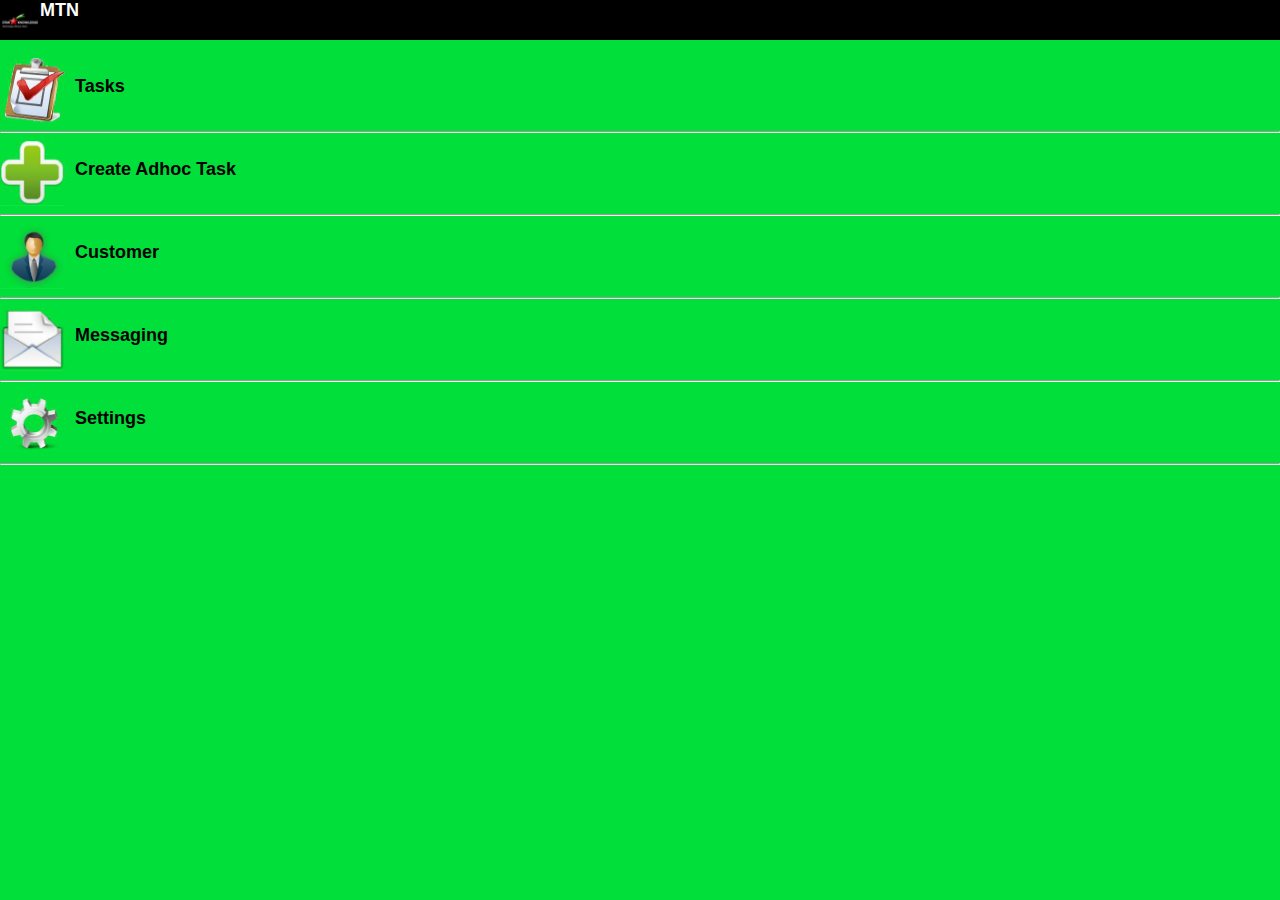
<file: CompletedTasks.html>
﻿<!DOCTYPE html>

<html lang="en" xmlns="http://www.w3.org/1999/xhtml">
<head>
    <meta https-equiv="Content-Type" content="text/html; charset=ISO-8859-1"/>
	<meta name="apple-mobile-web-app-capable" content="yes" />
	<meta name="apple-mobile-web-app-status-bar-style" content="black" />
	<meta name="viewport" content="width=device-width, initial-scale=1, maximum-scale=1 ,user-scalable = no"/>
    <title></title>
    <link rel="stylesheet" href="Styles/MTN.css" />
    <script src="Scripts/jquery-1.9.1.js"></script>

    <script type="text/javascript">
        function customCheckbox(checkboxName) {
            var checkBox = $('input[name="' + checkboxName + '"]');
            $(checkBox).each(function () {
                $(this).wrap("<span class='custom-checkbox'></span>");
                if ($(this).is(':checked')) {
                    $(this).parent().addClass("selected");
                }
            });
            $(checkBox).click(function () {
                $(this).parent().toggleClass("selected");
            });
        }
        $(document).ready(function () {
           // debugger;
            customCheckbox("chk[]");
            curtime

        })
        
        function funAlert()
        {
            var r = confirm("Would you like to start this task?");
            if (r == true)
              {
              window.location="Quest1.html";
              }
            else
              {
              window.location="home.html";
              }
        }
        
        function gohome()
        {
            window.location="home.html";    
        }
    </script>

</head>
<body class="MTNCompleted" onload="funAlert()">
    <div class="MTNCompletedMain">
        <div class="MTNHeader">
            <div class="MTNHeaderInner">
                <div class="MTNHeaderLogoDiv">
                    <img src="Images/Footerlogo.png" class="MTNHeaderLogoImg" alt="" onclick="gohome()" />
                </div>
                <div class="MTNHeading">
                    <div id="curtime"></div>
                </div>
            </div>
        </div>
        <div class="MTNUnderline"></div>
        <div class="MTNCompletedContentOuter">
            <div class="MTNCompletedContent">
                <ul class="MNSItemsDiv">
                    <li class="MNSList">
                        <div class="MTNListItemText">I confirm that the information entered is correct and captured at the customer site</div>
                        <div class="MTNChkbox">
                            <input id="MtNChkbxConfirm" type="checkbox" name="chk[]" />
                        </div>
                    </li>
                </ul>
                <div class="MTNListItemBorder"></div>
                <ul class="MNSItemsDiv">
                    <li class="MNSList">
                        <div class="MTNListItemText">Image of incident</div>
                        <div class="MTNChkbox">
                            <input id="MtNChkbxIncident" type="checkbox" name="chk[]" />
                        </div>
                    </li>
                </ul>
                <div class="MTNListItemBorder"></div>
                <ul class="MNSItemsDiv">
                    <li class="MNSList">
                        <div class="MTNListItemText">Image of work done</div>
                        <div class="MTNChkbox">
                            <input id="MtNChkbxWork" type="checkbox" name="chk[]" />
                        </div>
                    </li>
                </ul>
                <div class="MTNListItemBorder"></div>
                <ul class="MNSItemsDiv">
                    <li class="MNSList">
                        <div class="MTNListItemText">Please rate quality of service</div>
                        <div class="MTNChkbox">
                            <input id="MtNChkbxService" type="checkbox" name="chk[]" />
                        </div>
                    </li>
                </ul>
                <div class="MTNListItemBorder"></div>
                <ul class="MNSItemsDiv">
                    <li class="MNSList">
                        <div class="MTNListItemText">Was the service delivered timeously?</div>
                        <div class="MTNChkbox">
                            <input id="MtNChkbxTimeously" type="checkbox" name="chk[]" />
                        </div>
                    </li>
                </ul>
                <div class="MTNListItemBorder"></div>
                <ul class="MNSItemsDiv">
                    <li class="MNSList">
                        <div class="MTNListItemText">Additional comments</div>
                        <div class="MTNChkbox">
                            <input id="MtNChkbxComments" type="checkbox" name="chk[]" />
                        </div>
                    </li>
                </ul>
                <div class="MTNListItemBorder"></div>
                <ul class="MNSItemsDiv">
                    <li class="MNSList">
                        <div class="MTNListItemText">Customer name</div>
                        <div class="MTNChkbox">
                            <input id="MtNChkbxCustName" type="checkbox" name="chk[]" />
                        </div>
                    </li>
                </ul>
                <div class="MTNListItemBorder"></div>
                <ul class="MNSItemsDiv">
                    <li class="MNSList">
                        <div class="MTNListItemText">Customer signature</div>
                        <div class="MTNChkbox">
                            <input id="MtNChkbxCustSign" type="checkbox" name="chk[]" />
                        </div>
                    </li>
                </ul>
                <div class="MTNListItemBorder"></div>
            </div>
        </div>
    </div>
</body>
</html>
</file>
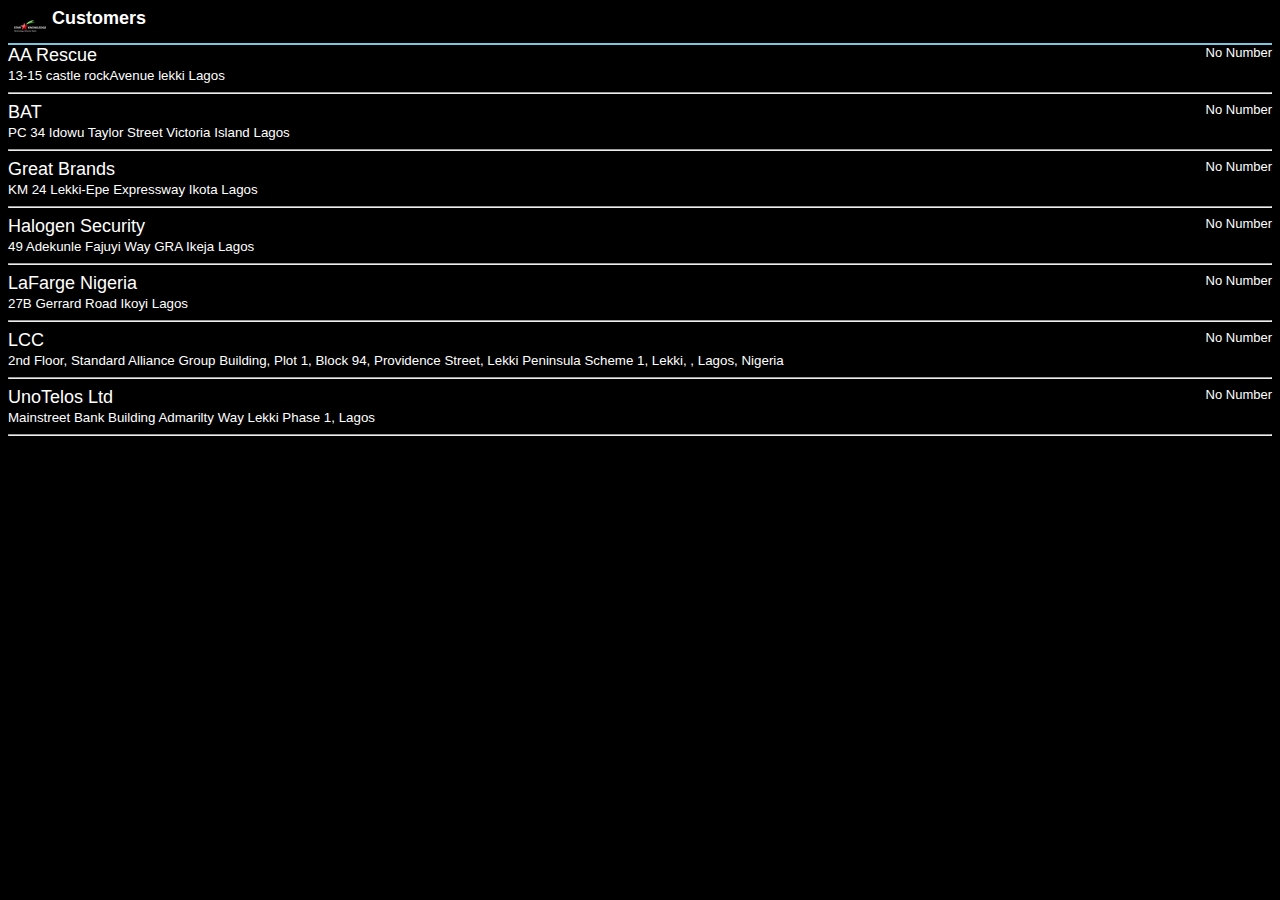
<file: Customer.html>
﻿<!DOCTYPE html>
<html>
<head>
    <title></title>
    <style type="text/css">
        body
        {
            background-color: black;
            text-align: left;
        }
        /*div.header {
            background-color: black;
        }*/.headertext
        {
            vertical-align: middle;
            font-size: large;
            font-weight: bold;
            position: absolute;
        }
        .spantext
        {
            color: white;
            font-family: Arial;
        }
        span
        {
            font-family: Arial;
            color: white;
        }
        .name
        {
            font-size: large;
        }
        .number
        {
            text-align: right;
            font-size: small;
            float: right;
        }
        .address
        {
            font-size: smaller;
        }
        ul
        {
            padding: 0px;
            margin: 0px;
        }
        .MTNUnderline
        {
            width: 100%;
            background-color: #78C6DF;
            height: 2px;
            margin: 0px;
        }
        
        a
        {
        	text-decoration:none;
        }
    </style>

    <script src="Scripts/jquery-1.9.1.js"></script>

    <link rel="stylesheet" href="Styles/MTN.css" />

    <script type="text/javascript">

        $(function () {
            var myObjects = [
                {
                    name: "AA Rescue",
                    number: "No Number",
                    Address: "13-15 castle rockAvenue lekki Lagos",
                },
                {
                    name: "BAT",
                    number: "No Number",
                    Address: "PC 34 Idowu Taylor Street Victoria Island Lagos",
                },
                {
                    name: "Great Brands",
                    number: "No Number",
                    Address: "KM 24 Lekki-Epe Expressway Ikota Lagos",
                },
                {
                    name: "Halogen Security",
                    number: "No Number",
                    Address: "49 Adekunle Fajuyi Way GRA Ikeja Lagos",
                },
                {
                    name: "LaFarge Nigeria",
                    number: "No Number",
                    Address: "27B Gerrard Road Ikoyi Lagos",
                },
                {
                    name: "LCC",
                    number: "No Number",
                    Address: "2nd Floor, Standard Alliance Group Building, Plot 1, Block 94, Providence Street, Lekki Peninsula Scheme 1, Lekki, , Lagos, Nigeria",
                },
                {
                    name: "UnoTelos Ltd",
                    number: "No Number",
                    Address: "Mainstreet Bank Building Admarilty Way Lekki Phase 1, Lagos",
                },
            ];
            $.each(myObjects, function () {
                $("#unorderedlist").append(
                "<li><a href='QuestList.html'><span class='name'>" + this.name + "</span>" +
                "<span class='number'>" + this.number + "</span><br />" +
                "<span class='address'>" + this.Address + "</span></a> </li><hr>");
            });
        });

    </script>

</head>
<body>
    <div class="header">
        &nbsp;<img class="header" src="Images/Footerlogo.png" align="middle">&nbsp; <span class="headertext">
            Customers</span>
    </div>
    <div class="MTNUnderline">
    </div>
    <div>
        <ul id="unorderedlist">
        </ul>
    </div>
</body>
</html>
</file>
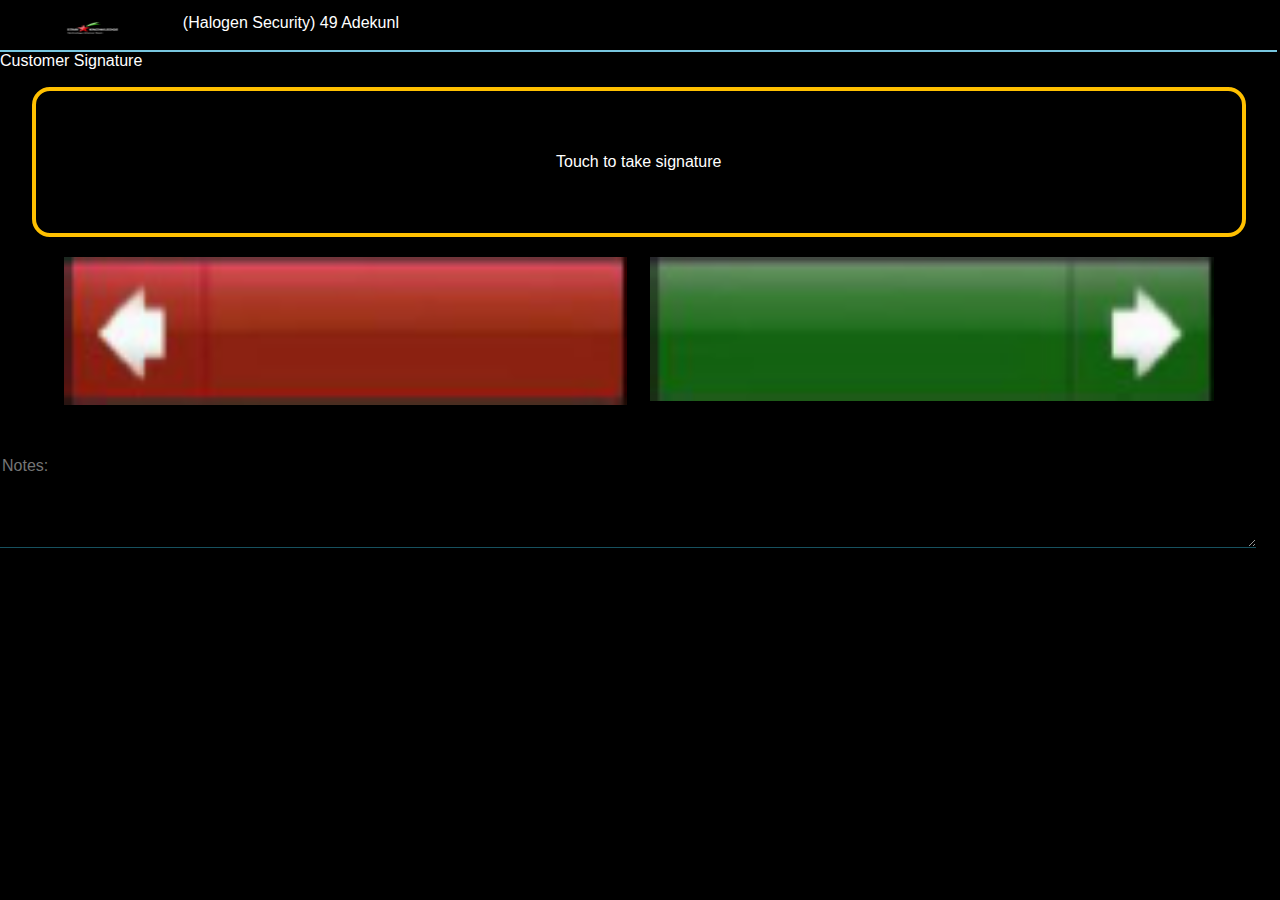
<file: CustSign.html>
<!DOCTYPE html>
<html xmlns="http://www.w3.org/1999/xhtml">
<head>
    <title></title>
    <meta https-equiv="Content-Type" content="text/html; charset=ISO-8859-1"/>
	<meta name="apple-mobile-web-app-capable" content="yes" />
	<meta name="apple-mobile-web-app-status-bar-style" content="black" />
	<meta name="viewport" content="width=device-width, initial-scale=1, maximum-scale=1 ,user-scalable = no"/>
    <link rel="stylesheet" href="Styles/MTN.css" />
    <link rel="stylesheet" href="Styles/jquery.signaturepad.css" />
    <script src="Scripts/jquery.min.js"></script>
     <script type="text/javascript" src="Scripts/jquery.signaturepad.min.js"></script>
    <script type="text/javascript" src="Scripts/json2.min.js"></script>
    
    
    <script language="javascript">
function gonext()
{
    window.location="CompletedTasks.html";    
}
function goprev()
{
    window.location="Quest9.html";    
}

function Showsignature() {
    $('#btnTouch').hide();
    $('#frmsignature').attr('class', 'sigPad1 MTNQuestPic');
  //  alert($('#btnTouch').width());
    $('#canvaspad').attr('width', $('#btnTouch').width());
    
    $('.sigPad1').signaturePad({ drawOnly: true });
    
}
    </script>

</head>
<body class="MTNQuest">
    <div class="MTNQuestMain">
        <div class="MTNHeader">
            <div class="MTNHeaderInner">
                <div class="MTNHeaderLogoDiv">
                    <img src="Images/Footerlogo.png" class="MTNHeaderLogoImg" alt="" />
                </div>
                <div class="MTNHeading">
                    (Halogen Security) 49 Adekunl
                </div>
            </div>
        </div>
        <div class="MTNUnderline">
        </div>
        <div class="MTNQuestHeading">
            Customer Signature</div>
        <div class="MTNQuestContent">
            <div class="MTNCOntentBtn">
                <input id="btnTouch" type="button" value="Touch to take signature" class="MTNQuestPic" onclick="Showsignature();" />
                <form method="post" action="" class="sigPad1" id="frmsignature">
                    <ul class="sigNav">
                       <!-- <li class="drawIt"><a href="#draw-it">Initial 1</a></li>-->
                        <li class="clearButton"><a href="#clear">Clear</a></li>
                    </ul>
                    <div class="sig sigWrapper">
                        <div class="typed"></div>
                        <canvas class="pad" height="150" id="canvaspad"></canvas>
                        <input type="hidden" name="Surgoutput" class="output" />
                    </div>
                </form>
            </div>
            <div class="MTNQuestButtonDIv">
                <div class="MNSQuestImgDiv">
                    <img alt="" src="Images/previous.png" class="MNSQuestImg" onclick="goprev()" />
                    <div class="MTNQuestBtnSpace">
                    </div>  
                    <img alt="" src="Images/next.png" class="MNSQuestImg" onclick="gonext()" />
                </div>
            </div>
            <div class="MTNQuestTxtAreaDiv">
                <div class="MTNQuestTxtArea">
                    <textarea id="txtNotes" class="MTNQuestTxt" placeholder="Notes:"></textarea>
                </div>
            </div>
        </div>
    </div>
</body>
</html>
</file>
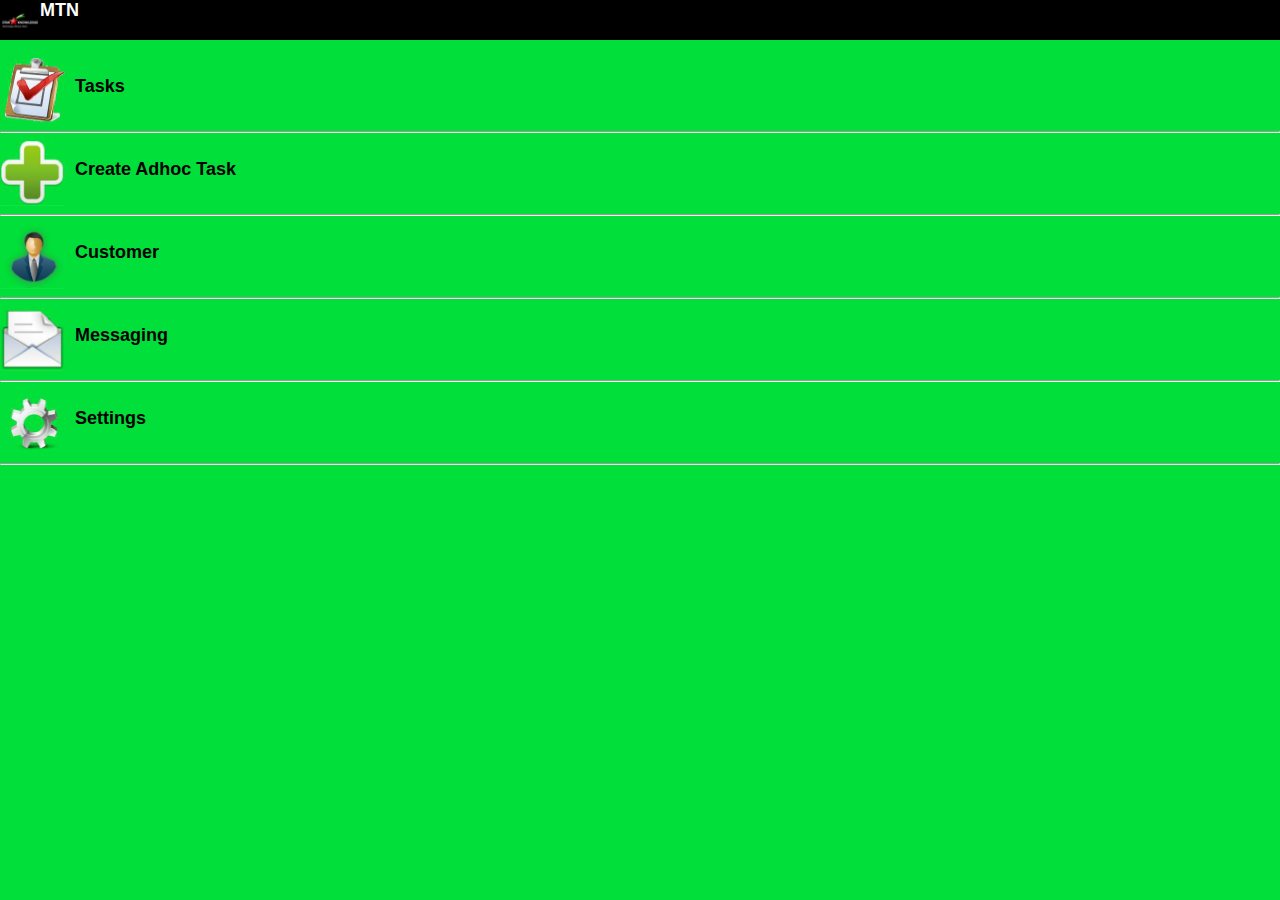
<file: home.html>
﻿<!DOCTYPE html PUBLIC "-//W3C//DTD XHTML 1.0 Transitional//EN" "http://www.w3.org/TR/xhtml1/DTD/xhtml1-transitional.dtd">
<html xmlns="http://www.w3.org/1999/xhtml">
<head runat="server">
    <title></title>
     <meta https-equiv="Content-Type" content="text/html; charset=ISO-8859-1"/>
	<meta name="apple-mobile-web-app-capable" content="yes" />
	<meta name="apple-mobile-web-app-status-bar-style" content="black" />
	<meta name="viewport" content="width=device-width, initial-scale=1, maximum-scale=1 ,user-scalable = no"/>
    <script src="Scripts/jquery-1.9.1.js"></script>

    <style type="text/css">
        .web_dialog_overlay
        {
            position: fixed;
            top: 0;
            left: 0;
            width: 100%;
            height: 100%;
            background-color: #000;
            filter: alpha(opacity=70);
            -moz-opacity: 0.7;
            -khtml-opacity: 0.7;
            opacity: 0.7;
            z-index: 100;
            display: none;
        }
        .web_dialog
        {
            width: 100%;
            margin: 0 auto;
            display: none;
            position: fixed;
            z-index: 101;
        }
        img.home
        {
            width: 65px;
            height: 65px;
            text-align: left;
            clear: both;
        }
        img.header
        {
            width: 40px;
            height: 40px;
            text-align: left;
            z-index: 1;
        }
        body
        {
            background-color: #01df3a;
            width: 100%;
            height: 100%;
            margin: 0px;
            padding: 0px;
            vertical-align: middle;
        }
        .text
        {
            vertical-align: middle;
            font-family: 'Arial';
            font-size: large;
            font-weight: bold;
            clear: both;
        }
        hr
        {
            color: black;
        }
        div.header
        {
            background-color: black;
        }
        .headertext
        {
            vertical-align: middle;
            font-family: 'Arial';
            font-size: large;
            font-weight: bold;
            color: white;
            position: absolute;
        }
        .content
        {
            min-width: 250px;
            width: 250px;
            min-height: 150px;
            margin: 100px auto;
            background: black;
            position: relative;
            z-index: 103;
            padding: 10px;
            border-radius: 5px;
            box-shadow: 0 2px 5px #000;
        }
        .content p
        {
            clear: both;
            color: #555555;
            text-align: justify;
        }
        .content p a
        {
            color: #d91900;
            font-weight: bold;
        }
        .content .x
        {
            float: right;
            height: 30px;
            left: 20px;
            position: relative;
            top: -20px;
            width: 30px;
        }
        .content .x:hover
        {
            cursor: pointer;
        }
        
        .ddlstyle
        {
        	width:90%;
        }
    </style>

    <script type="text/javascript">

        function ddl() {

            var select = document.getElementById("DDLTemplate");
            var options = ["Select a Template....","CSE IR", "Tower Inspection"];
            var i;
            for (i = 0; i < options.length; i++) {
                var opt = options[i];
                var el = document.createElement("option");
                el.text = opt;
                el.value = opt;
                select.appendChild(el);
            }
        }

        $(document).ready(function () {
            $("#adhoc").click(function (e) {
                ShowDialog(false);
                e.preventDefault();
            });

        });

        function ShowDialog(modal) {
            $("#overlay").show();
            $("#popupAdhoc").fadeIn(300);

            if (modal) {
                $("#overlay").unbind("click");
            }
            else {
                $("#overlay").click(function (e) {
                    HideDialog();
                });
            }
        }

        function HideDialog() {
            $("#overlay").hide();
            $("#popupAdhoc").fadeOut(300);
        }

function goQuest()
{

    if(document.getElementById("DDLTemplate").value!="Select a Template....")
    {
    window.location="Customer.html";    
    }
}


    </script>

</head>
<body onload="ddl()">
    <form id="form1" runat="server">
    
    
    <div id="popupAdhoc" class="web_dialog">
        <div class='content'>
        <img src='Images/close.jpg' alt='quit' class='x'
                id='x' onclick="HideDialog()" />
                <p>
            <span class="headertext">Select a Template: <br />
                <select id="DDLTemplate" name="template" class="ddlstyle" onchange="goQuest()">
                </select></span>
        </div>
    </div>
    
    <div class="header">
        <img class="header" src="Images/Footerlogo.png" align="middle">
        <span class="headertext">MTN</span>
    </div>
    <br>
    <div>
        <img class="home" src="Images/Tasks.png" align="middle"><span class="text">&nbsp; Tasks</span>
    </div>
    <hr>
    <div id="adhoc">
        <img class="home" src="Images/adhoc.png" align="middle"><span class="text">&nbsp; Create
            Adhoc Task</span>
    </div>
    <div id="overlay" class="web_dialog_overlay">
    </div>
    
    <hr>
    <div>
        <img class="home" src="Images/Customer.png" align="middle"><span class="text">&nbsp;
            Customer</span>
    </div>
    <hr>
    <div>
        <img class="home" src="Images/message.png" align="middle"><span class="text">&nbsp;
            Messaging</span>
    </div>
    <hr>
    <div>
        <img class="home" src="Images/settings.png" align="middle"><span class="text">&nbsp;
            Settings</span>
    </div>
    <hr>
    </form>
</body>
</html>
</file>
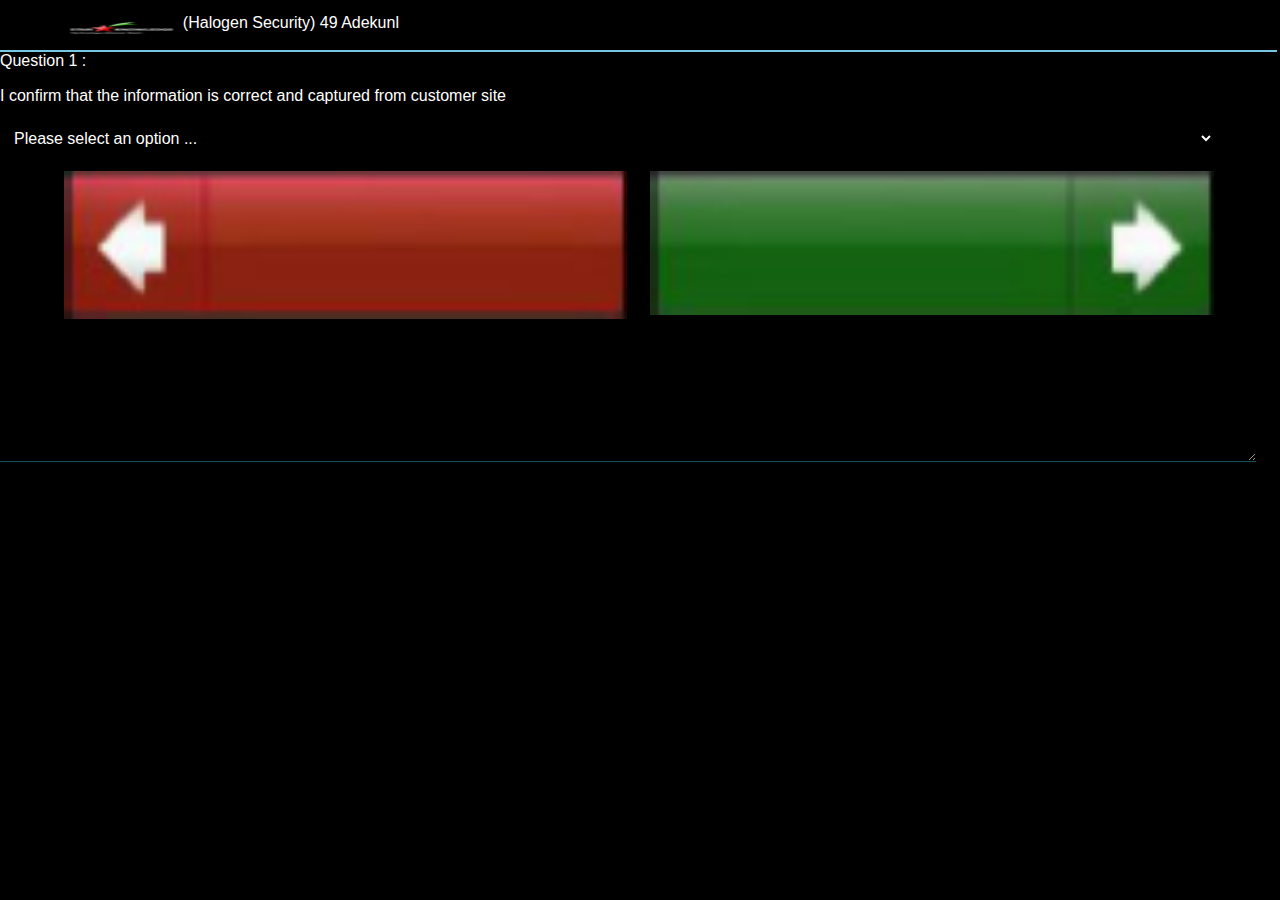
<file: Quest1.html>
﻿<!DOCTYPE html>
<html xmlns="http://www.w3.org/1999/xhtml">
<head>
    <title></title>
    <style type="text/css">
        .MTNQuest
        {
            margin: 0px;
            background-color: #000;
        }
        .MTNQuestMain
        {
            width: 99.8%;
            background-color: #000;
            display: inline-block;
        }
        .MTNHeader
        {
            width: 100%;
            background-color: #000;
            height: 50px;
        }
        .MTNHeaderInner
        {
            width: 90%;
            margin: auto;
        }
        .MTNHeaderLogoDiv
        {
            width: 10%;
            float: left;
        }
        .MTNHeaderLogoImg
        {
            width: 100%;
            padding-top: 10px;
            height: 35px;
        }
        .MTNHeading
        {
            width: 88%;
            color: #fff;
            float: left;
            height: 35px;
            padding-top: 14px;
            padding-left: 4px;
            font-family: Arial;
            font-size: 16px;
        }
        .MTNUnderline
        {
            width: 100%;
            background-color: #78C6DF;
            height: 2px;
            margin: 0px;
        }
        .MTNQuestHeading
        {
            width: 100%;
            color: white;
            height: 35px;
            font-family: Arial;
            font-size: 16px;
        }
        .MTNQuestContent
        {
            width: 100%;
        }
        .MTNContentBtn
        {
            margin-bottom: 20px;
        }
        .MTNQuestPic
        {
            width: 95%;
            height: 150px;
            background-color: black;
            border: 4px solid #FFC000;
            color: white;
            font-family: Arial;
            font-size: 16px;
            border-radius: 18px;
            margin: auto;
            display: block;
        }
        .MTNQuestButtonDIv
        {
            width: 100%;
        }
        .MNSQuestImgDiv
        {
            width: 90%;
            margin: auto;
        }
        .MNSQuestImg
        {
            width: 49%;
            float: left;
        }
        .MTNQuestBtnSpace
        {
            width: 2%;
            float: left;
            height: 50px;
        }
        .MTNQuestTxtAreaDiv
        {
            width: 100%;
            margin-top: 50px;
            display: inline-block;
        }
        .MTNQuestTxtArea
        {
            width: 98%;
            float: left;
            margin: auto;
            display: block;
        }
        .MTNQuestTxt
        {
            border-style: none;
            width: 100%;
            height: 88px;
            background-color: #000;
            color: #686868;
            font-family: Arial;
            font-size: 16px;
            border-bottom: 1px solid #17515F;
        }
        .MTNSelect
        {
            border-style: none;
            border-color: inherit;
            border-width: 0px;
            width: 95%;
            height: 30px;
            background-color: black;
            color: white;
            font-family: Arial;
            font-size: 16px;
            padding-left: 10px;
            margin: 0px;
        }
        .MTNInnerContent
        {
            width: 100%;
            color: white;
            float: left;
            font-family: Arial;
            font-size: 16px;
            text-align: justify;
        }
    </style>
        <script language="javascript">
function gonext()
{
    window.location="Quest2.html";    
}
function goprev()
{
    //window.location="Quest2.html";    
}
</script>
</head>
<body class="MTNQuest">
    <div class="MTNQuestMain">
        <div class="MTNHeader">
            <div class="MTNHeaderInner">
                <div class="MTNHeaderLogoDiv">
                    <img src="Images/Footerlogo.png" class="MTNHeaderLogoImg" alt="" />
                </div>
                <div class="MTNHeading">
                    (Halogen Security) 49 Adekunl
                </div>
            </div>
        </div>
        <div class="MTNUnderline">
        </div>
        <div class="MTNQuestHeading">
            Question 1 :</div>
        <div class="MTNQuestContent">
            <div class="MTNInnerContent">
                I confirm that the information is correct and captured from customer site</div>
            <br />
            <br />
            <select id="Select1" class="MTNSelect">
                <option>Please select an option ... </option>
                <option>Yes</option>
                <option>No</option>
            </select>
            <br />
            <br />
            <div class="MNSQuestImgDiv">
                <img alt="" src="Images/previous.png" class="MNSQuestImg" onclick="goprev()" />
                <div class="MTNQuestBtnSpace">
                </div>
                <img alt="" src="Images/next.png" class="MNSQuestImg" onclick="gonext()" />
            </div>
            <br />
            <div class="MTNQuestTxtAreaDiv">
                <div class="MTNQuestTxtArea">
                    <textarea id="txtNotes" class="MTNQuestTxt"></textarea>
                </div>
            </div>
        </div>
    </div>
</body>
</html>
</file>
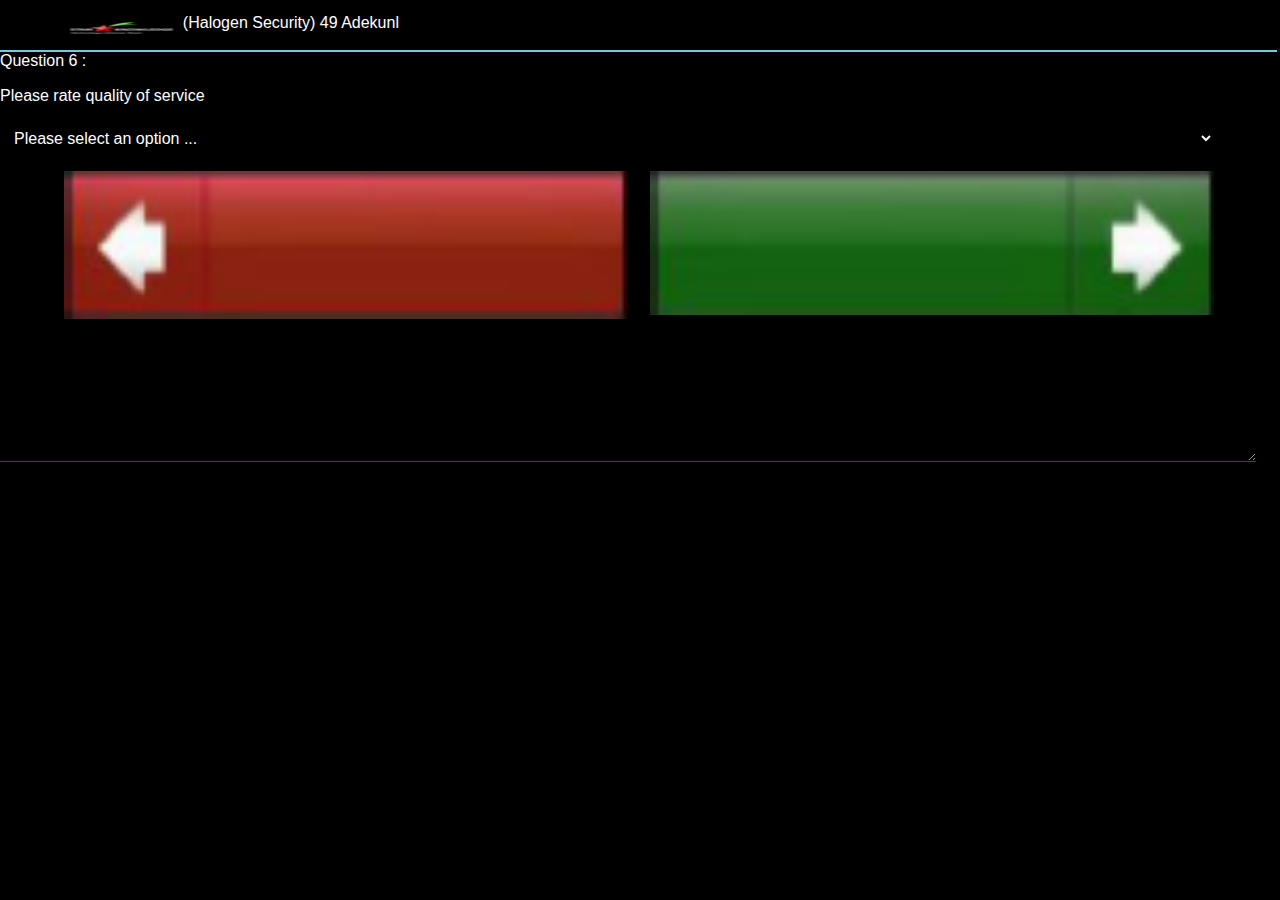
<file: Quest6.html>
﻿<!DOCTYPE html>
<html xmlns="http://www.w3.org/1999/xhtml">
<head>
    <title></title>
    <meta https-equiv="Content-Type" content="text/html; charset=ISO-8859-1"/>
	<meta name="apple-mobile-web-app-capable" content="yes" />
	<meta name="apple-mobile-web-app-status-bar-style" content="black" />
	<meta name="viewport" content="width=device-width, initial-scale=1, maximum-scale=1 ,user-scalable = no"/>
    <style type="text/css">
        .MTNQuest
        {
            margin: 0px;
            background-color: #000;
        }
        .MTNQuestMain
        {
            width: 99.8%;
            background-color: #000;
            display: inline-block;
        }
        .MTNHeader
        {
            width: 100%;
            background-color: #000;
            height: 50px;
        }
        .MTNHeaderInner
        {
            width: 90%;
            margin: auto;
        }
        .MTNHeaderLogoDiv
        {
            width: 10%;
            float: left;
        }
        .MTNHeaderLogoImg
        {
            width: 100%;
            padding-top: 10px;
            height: 35px;
        }
        .MTNHeading
        {
            width: 88%;
            color: #fff;
            float: left;
            height: 35px;
            padding-top: 14px;
            padding-left: 4px;
            font-family: Arial;
            font-size: 16px;
        }
        .MTNUnderline
        {
            width: 100%;
            background-color: #78C6DF;
            height: 2px;
            margin: 0px;
        }
        .MTNQuestHeading
        {
            width: 100%;
            color: white;
            height: 35px;
            font-family: Arial;
            font-size: 16px;
        }
        .MTNQuestContent
        {
            width: 100%;
        }
        .MTNContentBtn
        {
            margin-bottom: 20px;
        }
        .MTNQuestPic
        {
            width: 95%;
            height: 150px;
            background-color: black;
            border: 4px solid #FFC000;
            color: white;
            font-family: Arial;
            font-size: 16px;
            border-radius: 18px;
            margin: auto;
            display: block;
        }
        .MTNQuestButtonDIv
        {
            width: 100%;
        }
        .MNSQuestImgDiv
        {
            width: 90%;
            margin: auto;
        }
        .MNSQuestImg
        {
            width: 49%;
            float: left;
        }
        .MTNQuestBtnSpace
        {
            width: 2%;
            float: left;
            height: 50px;
        }
        .MTNQuestTxtAreaDiv
        {
            width: 100%;
            margin-top: 50px;
            display: inline-block;
        }
        .MTNQuestTxtArea
        {
            width: 98%;
            float: left;
            margin: auto;
            display: block;
        }
        .MTNQuestTxt
        {
            border-style: none;
            width: 100%;
            height: 88px;
            background-color: #000;
            color: #686868;
            font-family: Arial;
            font-size: 16px;
            border-bottom: 1px solid #17515F;
        }
        .MTNSelect
        {
            border-style: none;
            border-color: inherit;
            border-width: 0px;
            width: 95%;
            height: 30px;
            background-color: black;
            color: white;
            font-family: Arial;
            font-size: 16px;
            padding-left: 10px;
            margin: 0px;
        }
        .MTNInnerContent
        {
            width: 100%;
            color: white;
            float: left;
            font-family: Arial;
            font-size: 16px;
            text-align: justify;
        }
    </style>
        <script language="javascript">
function gonext()
{
    window.location="Quest7.html";    
}
function goprev()
{
    window.location="Quest3.html";    
}
</script>
</head>
<body class="MTNQuest">
    <div class="MTNQuestMain">
        <div class="MTNHeader">
            <div class="MTNHeaderInner">
                <div class="MTNHeaderLogoDiv">
                    <img src="Images/Footerlogo.png" class="MTNHeaderLogoImg" alt="" />
                </div>
                <div class="MTNHeading">
                    (Halogen Security) 49 Adekunl
                </div>
            </div>
        </div>
        <div class="MTNUnderline">
        </div>
        <div class="MTNQuestHeading">
            Question 6 :</div>
        <div class="MTNQuestContent">
            <div class="MTNInnerContent">
                Please rate quality of service</div>
            <br />
            <br />
            <select id="Select1" class="MTNSelect">
                <option>Please select an option ... </option>
                <option>Excellent</option>
                <option>Good</option>
                <option>Moderate</option>
                <option>Poor</option>
            </select>
            <br />
            <br />
            <div class="MNSQuestImgDiv">
                <img alt="" src="Images/previous.png" class="MNSQuestImg" onclick="goprev()" />
                <div class="MTNQuestBtnSpace">
                </div>
                <img alt="" src="Images/next.png" class="MNSQuestImg" onclick="gonext()" />
            </div>
            <br />
            <div class="MTNQuestTxtAreaDiv">
                <div class="MTNQuestTxtArea">
                    <textarea id="txtNotes" class="MTNQuestTxt"></textarea>
                </div>
            </div>
        </div>
    </div>
</body>
</html>
</file>
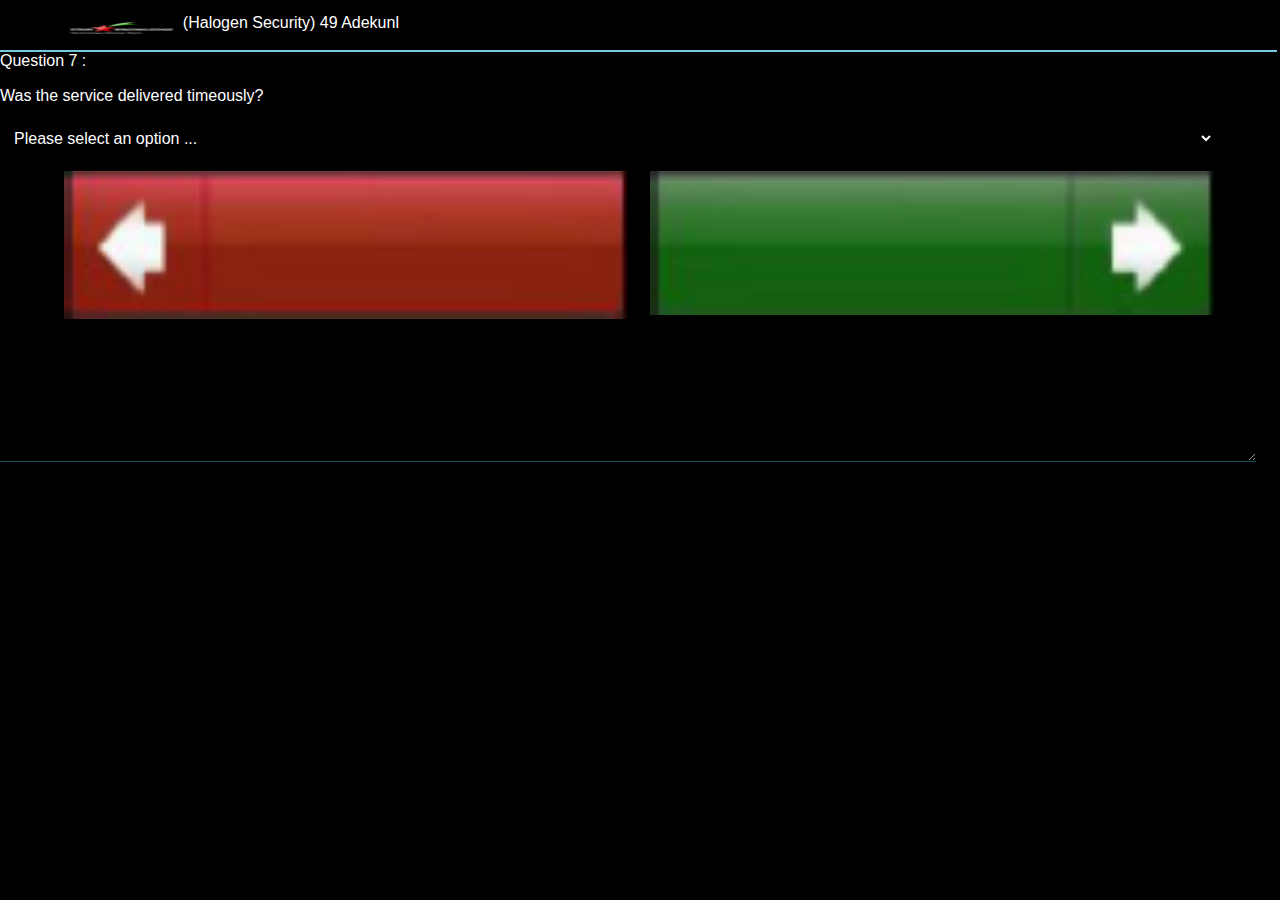
<file: Quest7.html>
﻿<!DOCTYPE html>
<html xmlns="http://www.w3.org/1999/xhtml">
<head>
    <title></title>
    <meta https-equiv="Content-Type" content="text/html; charset=ISO-8859-1"/>
	<meta name="apple-mobile-web-app-capable" content="yes" />
	<meta name="apple-mobile-web-app-status-bar-style" content="black" />
	<meta name="viewport" content="width=device-width, initial-scale=1, maximum-scale=1 ,user-scalable = no"/>
    <style type="text/css">
        .MTNQuest
        {
            margin: 0px;
            background-color: #000;
        }
        .MTNQuestMain
        {
            width: 99.8%;
            background-color: #000;
            display: inline-block;
        }
        .MTNHeader
        {
            width: 100%;
            background-color: #000;
            height: 50px;
        }
        .MTNHeaderInner
        {
            width: 90%;
            margin: auto;
        }
        .MTNHeaderLogoDiv
        {
            width: 10%;
            float: left;
        }
        .MTNHeaderLogoImg
        {
            width: 100%;
            padding-top: 10px;
            height: 35px;
        }
        .MTNHeading
        {
            width: 88%;
            color: #fff;
            float: left;
            height: 35px;
            padding-top: 14px;
            padding-left: 4px;
            font-family: Arial;
            font-size: 16px;
        }
        .MTNUnderline
        {
            width: 100%;
            background-color: #78C6DF;
            height: 2px;
            margin: 0px;
        }
        .MTNQuestHeading
        {
            width: 100%;
            color: white;
            height: 35px;
            font-family: Arial;
            font-size: 16px;
        }
        .MTNQuestContent
        {
            width: 100%;
        }
        .MTNContentBtn
        {
            margin-bottom: 20px;
        }
        .MTNQuestPic
        {
            width: 95%;
            height: 150px;
            background-color: black;
            border: 4px solid #FFC000;
            color: white;
            font-family: Arial;
            font-size: 16px;
            border-radius: 18px;
            margin: auto;
            display: block;
        }
        .MTNQuestButtonDIv
        {
            width: 100%;
        }
        .MNSQuestImgDiv
        {
            width: 90%;
            margin: auto;
        }
        .MNSQuestImg
        {
            width: 49%;
            float: left;
        }
        .MTNQuestBtnSpace
        {
            width: 2%;
            float: left;
            height: 50px;
        }
        .MTNQuestTxtAreaDiv
        {
            width: 100%;
            margin-top: 50px;
            display: inline-block;
        }
        .MTNQuestTxtArea
        {
            width: 98%;
            float: left;
            margin: auto;
            display: block;
        }
        .MTNQuestTxt
        {
            border-style: none;
            width: 100%;
            height: 88px;
            background-color: #000;
            color: #686868;
            font-family: Arial;
            font-size: 16px;
            border-bottom: 1px solid #17515F;
        }
        .MTNSelect
        {
            border-style: none;
            border-color: inherit;
            border-width: 0px;
            width: 95%;
            height: 30px;
            background-color: black;
            color: white;
            font-family: Arial;
            font-size: 16px;
            padding-left: 10px;
            margin: 0px;
        }
        .MTNInnerContent
        {
            width: 100%;
            color: white;
            float: left;
            font-family: Arial;
            font-size: 16px;
            text-align: justify;
        }
    </style>
        <script language="javascript">
function gonext()
{
    window.location="Quest8.html";    
}
function goprev()
{
    window.location="Quest6.html";    
}
</script>
</head>
<body class="MTNQuest">
    <div class="MTNQuestMain">
        <div class="MTNHeader">
            <div class="MTNHeaderInner">
                <div class="MTNHeaderLogoDiv">
                    <img src="Images/Footerlogo.png" class="MTNHeaderLogoImg" alt="" />
                </div>
                <div class="MTNHeading">
                    (Halogen Security) 49 Adekunl
                </div>
            </div>
        </div>
        <div class="MTNUnderline">
        </div>
        <div class="MTNQuestHeading">
            Question 7 :</div>
        <div class="MTNQuestContent">
            <div class="MTNInnerContent">
                Was the service delivered timeously?</div>
            <br />
            <br />
            <select id="Select1" class="MTNSelect">
                <option>Please select an option ... </option>
                <option>Yes</option>
                <option>No</option>
            </select>
            <br />
            <br />
            <div class="MNSQuestImgDiv">
                <img alt="" src="Images/previous.png" class="MNSQuestImg" onclick="goprev()" />
                <div class="MTNQuestBtnSpace">
                </div>
                <img alt="" src="Images/next.png" class="MNSQuestImg" onclick="gonext()" />
            </div>
            <br />
            <div class="MTNQuestTxtAreaDiv">
                <div class="MTNQuestTxtArea">
                    <textarea id="txtNotes" class="MTNQuestTxt"></textarea>
                </div>
            </div>
        </div>
    </div>
</body>
</html>
</file>
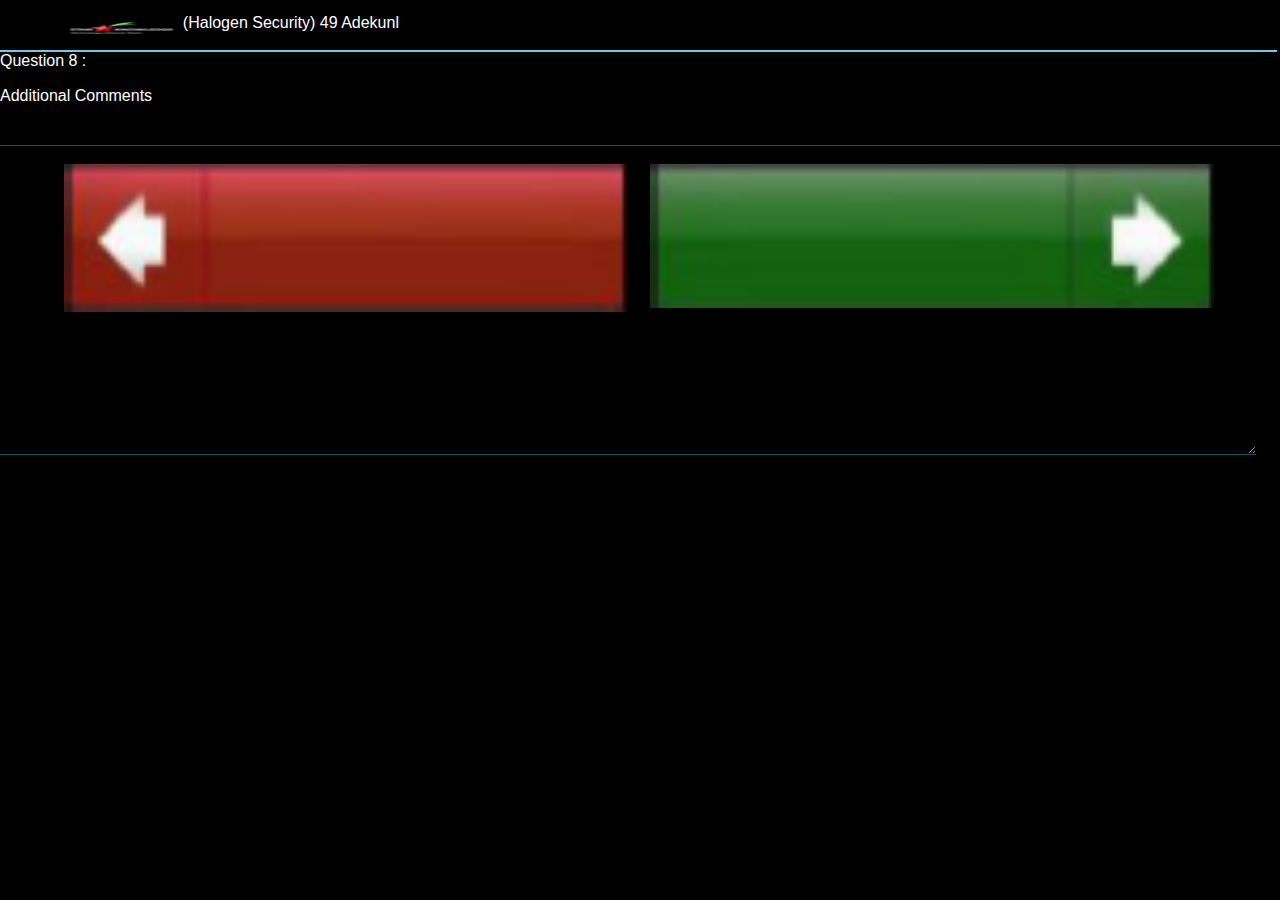
<file: Quest8.html>
﻿<!DOCTYPE html>
<html xmlns="http://www.w3.org/1999/xhtml">
<head>
    <title></title>
    <meta https-equiv="Content-Type" content="text/html; charset=ISO-8859-1"/>
	<meta name="apple-mobile-web-app-capable" content="yes" />
	<meta name="apple-mobile-web-app-status-bar-style" content="black" />
	<meta name="viewport" content="width=device-width, initial-scale=1, maximum-scale=1 ,user-scalable = no"/>
    <style type="text/css">
        .MTNQuest
        {
            margin: 0px;
            background-color: #000;
        }
        .MTNQuestMain
        {
            width: 99.8%;
            background-color: #000;
            display: inline-block;
        }
        .MTNHeader
        {
            width: 100%;
            background-color: #000;
            height: 50px;
        }
        .MTNHeaderInner
        {
            width: 90%;
            margin: auto;
        }
        .MTNHeaderLogoDiv
        {
            width: 10%;
            float: left;
        }
        .MTNHeaderLogoImg
        {
            width: 100%;
            padding-top: 10px;
            height: 35px;
        }
        .MTNHeading
        {
            width: 88%;
            color: #fff;
            float: left;
            height: 35px;
            padding-top: 14px;
            padding-left: 4px;
            font-family: Arial;
            font-size: 16px;
        }
        .MTNUnderline
        {
            width: 100%;
            background-color: #78C6DF;
            height: 2px;
            margin: 0px;
        }
        .MTNQuestHeading
        {
            width: 100%;
            color: white;
            height: 35px;
            font-family: Arial;
            font-size: 16px;
        }
        .MTNQuestContent
        {
            width: 100%;
        }
        .MTNContentBtn
        {
            margin-bottom: 20px;
        }
        .MTNQuestPic
        {
            width: 95%;
            height: 150px;
            background-color: black;
            border: 4px solid #FFC000;
            color: white;
            font-family: Arial;
            font-size: 16px;
            border-radius: 18px;
            margin: auto;
            display: block;
        }
        .MTNQuestButtonDIv
        {
            width: 100%;
        }
        .MNSQuestImgDiv
        {
            width: 90%;
            margin: auto;
        }
        .MNSQuestImg
        {
            width: 49%;
            float: left;
        }
        .MTNQuestBtnSpace
        {
            width: 2%;
            float: left;
            height: 50px;
        }
        .MTNQuestTxtAreaDiv
        {
            width: 100%;
            margin-top: 50px;
            display: inline-block;
        }
        .MTNQuestTxtArea
        {
            width: 98%;
            float: left;
            margin: auto;
            display: block;
        }
        .MTNQuestTxt
        {
            border-style: none;
            width: 100%;
            height: 88px;
            background-color: #000;
            color: #686868;
            font-family: Arial;
            font-size: 16px;
            border-bottom: 1px solid #17515F;
        }
        .MTNSelect
        {
            border-style: none;
            border-color: inherit;
            border-width: 0px;
            width: 95%;
            height: 30px;
            background-color: black;
            color: white;
            font-family: Arial;
            font-size: 16px;
            padding-left: 10px;
            margin: 0px;
        }
        .MTNInnerContent
        {
            width: 100%;
            color: white;
            float: left;
            font-family: Arial;
            font-size: 16px;
            text-align: justify;
        }
    </style>
        <script language="javascript">
function gonext()
{
    window.location="Quest9.html";    
}
function goprev()
{
    window.location="Quest7.html";    
}
</script>
</head>
<body class="MTNQuest">
    <div class="MTNQuestMain">
        <div class="MTNHeader">
            <div class="MTNHeaderInner">
                <div class="MTNHeaderLogoDiv">
                    <img src="Images/Footerlogo.png" class="MTNHeaderLogoImg" alt="" />
                </div>
                <div class="MTNHeading">
                    (Halogen Security) 49 Adekunl
                </div>
            </div>
        </div>
        <div class="MTNUnderline">
        </div>
        <div class="MTNQuestHeading">
            Question 8 :</div>
        <div class="MTNQuestContent">
            <div class="MTNInnerContent">
                Additional Comments</div>
            <br />
            <br />
            <input type="text" id="txtComments" class="MTNQuestTxt" style="height:20px; color:White;" />
            <br />
            <br />
            <div class="MNSQuestImgDiv">
                <img alt="" src="Images/previous.png" class="MNSQuestImg" onclick="goprev()" />
                <div class="MTNQuestBtnSpace">
                </div>
                <img alt="" src="Images/next.png" class="MNSQuestImg" onclick="gonext()" />
            </div>
            <br />
            <div class="MTNQuestTxtAreaDiv">
                <div class="MTNQuestTxtArea">
                    <textarea id="txtNotes" class="MTNQuestTxt"></textarea>
                </div>
            </div>
        </div>
    </div>
</body>
</html>
</file>
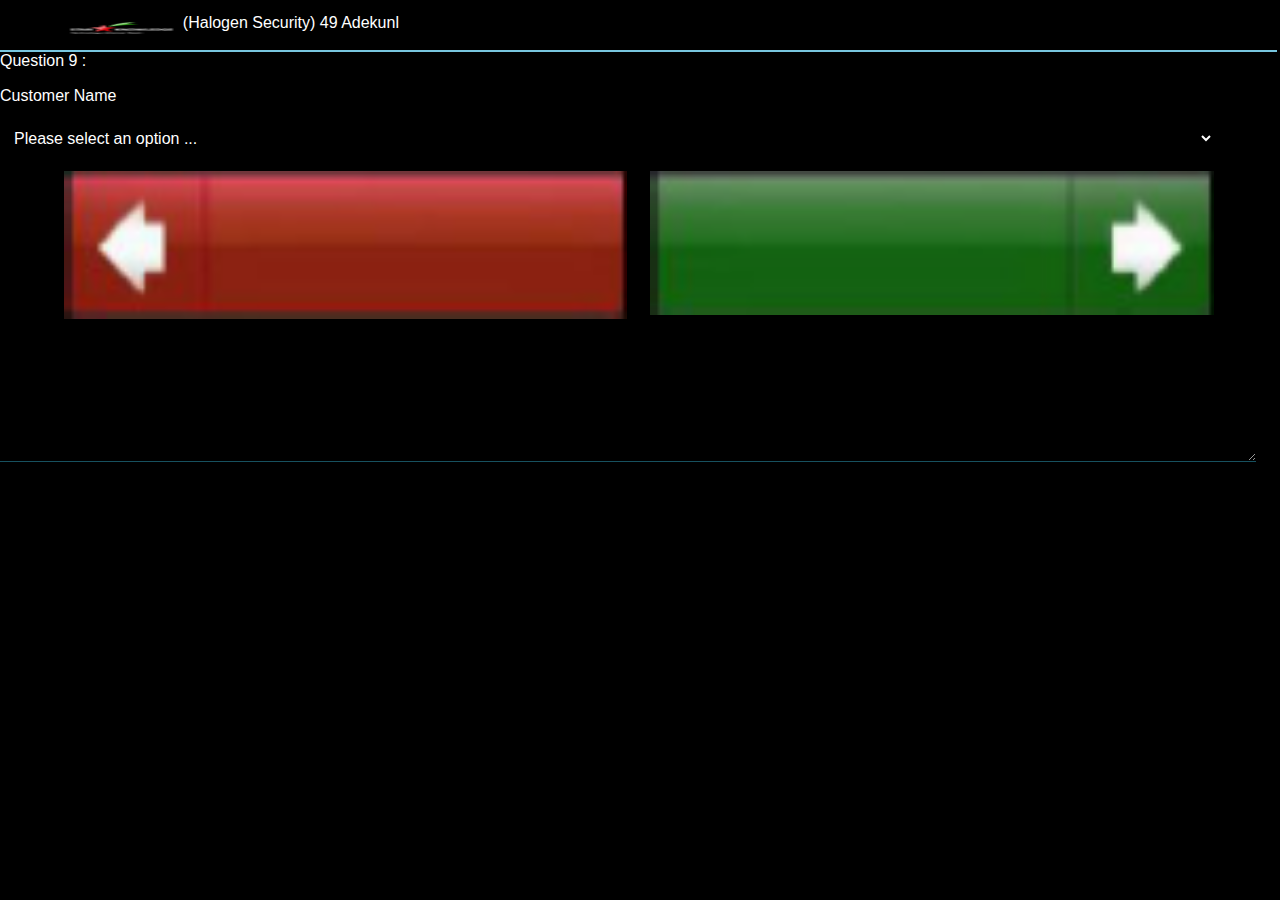
<file: Quest9.html>
﻿<!DOCTYPE html>
<html xmlns="http://www.w3.org/1999/xhtml">
<head>
    <title></title>
    <meta https-equiv="Content-Type" content="text/html; charset=ISO-8859-1"/>
	<meta name="apple-mobile-web-app-capable" content="yes" />
	<meta name="apple-mobile-web-app-status-bar-style" content="black" />
	<meta name="viewport" content="width=device-width, initial-scale=1, maximum-scale=1 ,user-scalable = no"/>
    <style type="text/css">
        .MTNQuest
        {
            margin: 0px;
            background-color: #000;
        }
        .MTNQuestMain
        {
            width: 99.8%;
            background-color: #000;
            display: inline-block;
        }
        .MTNHeader
        {
            width: 100%;
            background-color: #000;
            height: 50px;
        }
        .MTNHeaderInner
        {
            width: 90%;
            margin: auto;
        }
        .MTNHeaderLogoDiv
        {
            width: 10%;
            float: left;
        }
        .MTNHeaderLogoImg
        {
            width: 100%;
            padding-top: 10px;
            height: 35px;
        }
        .MTNHeading
        {
            width: 88%;
            color: #fff;
            float: left;
            height: 35px;
            padding-top: 14px;
            padding-left: 4px;
            font-family: Arial;
            font-size: 16px;
        }
        .MTNUnderline
        {
            width: 100%;
            background-color: #78C6DF;
            height: 2px;
            margin: 0px;
        }
        .MTNQuestHeading
        {
            width: 100%;
            color: white;
            height: 35px;
            font-family: Arial;
            font-size: 16px;
        }
        .MTNQuestContent
        {
            width: 100%;
        }
        .MTNContentBtn
        {
            margin-bottom: 20px;
        }
        .MTNQuestPic
        {
            width: 95%;
            height: 150px;
            background-color: black;
            border: 4px solid #FFC000;
            color: white;
            font-family: Arial;
            font-size: 16px;
            border-radius: 18px;
            margin: auto;
            display: block;
        }
        .MTNQuestButtonDIv
        {
            width: 100%;
        }
        .MNSQuestImgDiv
        {
            width: 90%;
            margin: auto;
        }
        .MNSQuestImg
        {
            width: 49%;
            float: left;
        }
        .MTNQuestBtnSpace
        {
            width: 2%;
            float: left;
            height: 50px;
        }
        .MTNQuestTxtAreaDiv
        {
            width: 100%;
            margin-top: 50px;
            display: inline-block;
        }
        .MTNQuestTxtArea
        {
            width: 98%;
            float: left;
            margin: auto;
            display: block;
        }
        .MTNQuestTxt
        {
            border-style: none;
            width: 100%;
            height: 88px;
            background-color: #000;
            color: #686868;
            font-family: Arial;
            font-size: 16px;
            border-bottom: 1px solid #17515F;
        }
        .MTNSelect
        {
            border-style: none;
            border-color: inherit;
            border-width: 0px;
            width: 95%;
            height: 30px;
            background-color: black;
            color: white;
            font-family: Arial;
            font-size: 16px;
            padding-left: 10px;
            margin: 0px;
        }
        .MTNInnerContent
        {
            width: 100%;
            color: white;
            float: left;
            font-family: Arial;
            font-size: 16px;
            text-align: justify;
        }
    </style>
        <script language="javascript">
function gonext()
{
    window.location="CustSign.html";    
}
function goprev()
{
    window.location="Quest8.html";    
}
</script>
</head>
<body class="MTNQuest">
    <div class="MTNQuestMain">
        <div class="MTNHeader">
            <div class="MTNHeaderInner">
                <div class="MTNHeaderLogoDiv">
                    <img src="Images/Footerlogo.png" class="MTNHeaderLogoImg" alt="" />
                </div>
                <div class="MTNHeading">
                    (Halogen Security) 49 Adekunl
                </div>
            </div>
        </div>
        <div class="MTNUnderline">
        </div>
        <div class="MTNQuestHeading">
            Question 9 :</div>
        <div class="MTNQuestContent">
            <div class="MTNInnerContent">
                Customer Name</div>
            <br />
            <br />
            <select id="Select1" class="MTNSelect">
                <option>Please select an option ... </option>
                <option>Cust1</option>
                <option>Cust2</option>
            </select>
            <br />
            <br />
            <div class="MNSQuestImgDiv">
                <img alt="" src="Images/previous.png" class="MNSQuestImg" onclick="goprev()" />
                <div class="MTNQuestBtnSpace">
                </div>
                <img alt="" src="Images/next.png" class="MNSQuestImg" onclick="gonext()" />
            </div>
            <br />
            <div class="MTNQuestTxtAreaDiv">
                <div class="MTNQuestTxtArea">
                    <textarea id="txtNotes" class="MTNQuestTxt"></textarea>
                </div>
            </div>
        </div>
    </div>
</body>
</html>
</file>
<file: Styles/MTN.css>
﻿
/*MTN CSS */
.MTNLogin {
    margin: 0px;
    background-color: #f0f0f0;
}

/*MTN Main */
.MTNMain {
    width: 99.9%;
}

/*MTN Header Css */
.MTNHeader {
    width: 100%;
    background-color: #000;
    height: 50px;
}

/*MTN Header Inner Css */
.MTNHeaderInner {
    width: 90%;
    margin: auto;
}
/*MTN Header Logo Div Css*/
.MTNHeaderLogoDiv {
    width: 10%;
    float: left;
}
/*MTN Header Logo Img Css*/
.MTNHeaderLogoImg {
    width: 50%;
    padding-top: 10px;
    height: 35px;
}
/*MTN Heading Css*/
.MTNHeading {
    width: 88%;
    color: #fff;
    float: left;
    height: 35px;
    padding-top: 14px;
    padding-left: 4px;
    font-family: Arial;
    font-size: 16px;
}
/*MTN Underline Css*/
.MTNUnderline {
    width: 100%;
    background-color: #78C6DF;
    height: 2px;
    margin: 0px;
}
/*MTN Content Css */
.MTNContentOuter {
    width: 100%;
}
/*MTN Logo Outer Div Css*/
.MTNLogoOuterDiv {
    width: 50%;
    margin: auto;
}

/*MTN Logo Div Css*/
.MTNLogoDiv {
    width: 100%;
}

/*MTN Logo Img Css*/
.MTNLogoImg {
    width: 100%;
}

/*MTN Content Main Css*/
.MTNContentMain {
    width: 100%;
    margin-top: 25px;
}

/*MTN Content InnerDiv Css*/
.MTNContentInnerDiv {
    width: 90%;
    margin: auto;
    margin-bottom: 10px;
    text-align: center;
}

/*MTN Textbox Css*/
.MTNTxtbox {
    width: 85%;
    text-align: center;
    border: 4px solid #FFC000;
    border-radius: 8px;
    height: 30px;
    background-color: #f0f0f0;
    font-family: Arial;
    font-size: 14px;
    font-weight: bold;
    color: #ccc;
}

/*MTN ChkDetails Div Css*/
.MTNChkDetailsDiv {
    width: 90%;
    margin: auto;
}

/*MTN ChkDetails Btn Css*/
.MTNChkDetailsBtn {
    width: 100%;
    background-color: #ccc;
    border: 4px solid #FFC000;
    height: 45px;
    border-radius: 8px;
    font-weight: bold;
    font-family: Arial;
    font-size: 16px;
}

/*MTN Validation Txt Css*/
.MTNValidationTxt {
    font-size: 12px;
    font-family: Arial;
}

/*----------------------------*/
.MTNCompleted {
    margin: 0px;
    background-color: #000;
}

.MTNCompletedMain {
    width: 99.9%;
    background-color: #000;
    display: inline-block;
}

.MTNCompletedContentOuter {
    width: 100%;
}

.MTNCompletedContent {
    width: 100%;
}

.MNSItemsDiv {
    margin: 0;
    list-style-type: none;
    width: 100%;
    padding: 0;
}

.MTNListItemText {
    width: 90%;
    float: left;
    color: #fff;
    font-family: Arial;
    font-size: 16px;
    padding-top: 10px;
}

.MNSList {
    width: 90%;
    margin: auto;
}

.MTNChkbox {
    float: left;
    border: 1px solid #fff;
    margin-top: 10px;
}

.MTNListItemBorder {
    background-color: #477573;
    width: 100%;
    height: 2px;
    display: inline-block;
}

.custom-checkbox {
    width: 16px;
    height: 16px;
    display: inline-block;
    position: relative;
    z-index: 1;
    top: 3px;
}

    .custom-checkbox.selected {
        background: url("../Images/check.png") no-repeat;
    }

    .custom-checkbox input[type="checkbox"] {
        margin: 0;
        position: absolute;
        z-index: 2;
        cursor: pointer;
        outline: none;
        opacity: 0;
        /* CSS hacks for older browsers */
        _noFocusLine: expression(this.hideFocus=true);
        -ms-filter: "progid:DXImageTransform.Microsoft.Alpha(Opacity=0)";
        filter: alpha(opacity=0);
        -khtml-opacity: 0;
        -moz-opacity: 0;
    }

/*----------------*/

.MTNQuest {
    margin: 0px;
    background-color: #000;
}

.MTNQuestMain {
    width: 99.8%;
    background-color: #000;
    display: inline-block;
}

.MTNQuestHeading {
    width: 100%;
    color: white;
    height: 35px;
    font-family: Arial;
    font-size: 16px;
}

.MTNQuestButtonDIv {
    width: 100%;
}

.MNSQuestImgDiv {
    width: 90%;
    margin: auto;
}

.MNSQuestImg {
    width: 49%;
    float: left;
}


.MTNQuestBtnSpace {
    width: 2%;
    float: left;
    height: 50px;
}

.MTNQuestContent {
    width: 100%;
}

.MTNQuestPic {
    width: 95%;
    height: 150px;
    background-color: black;
    border: 4px solid #FFC000;
    color: white;
    font-family: Arial;
    font-size: 16px;
    border-radius: 18px;
    margin: auto;
    display: block;
}

.MTNQuestTxtAreaDiv {
    width: 100%;
    margin-top: 50px;
    display: inline-block;
}

.MTNQuestTxtArea {
    width: 98%;
    float: left;
    margin: auto;
    display: block;
}

.MTNQuestTxt {
    border-style: none; 
    width: 100%;
    height: 88px;
    background-color: #000;
    color: #686868;
    font-family: Arial;
    font-size: 16px;
    border-bottom: 1px solid #17515F;
}

.MTNCOntentBtn {
    margin-bottom: 20px;
}
/*photo style*/
.MTNtakenimg {
    display:none;
}
.MTNtakenimgvis {
    display:block;
}
</file>
